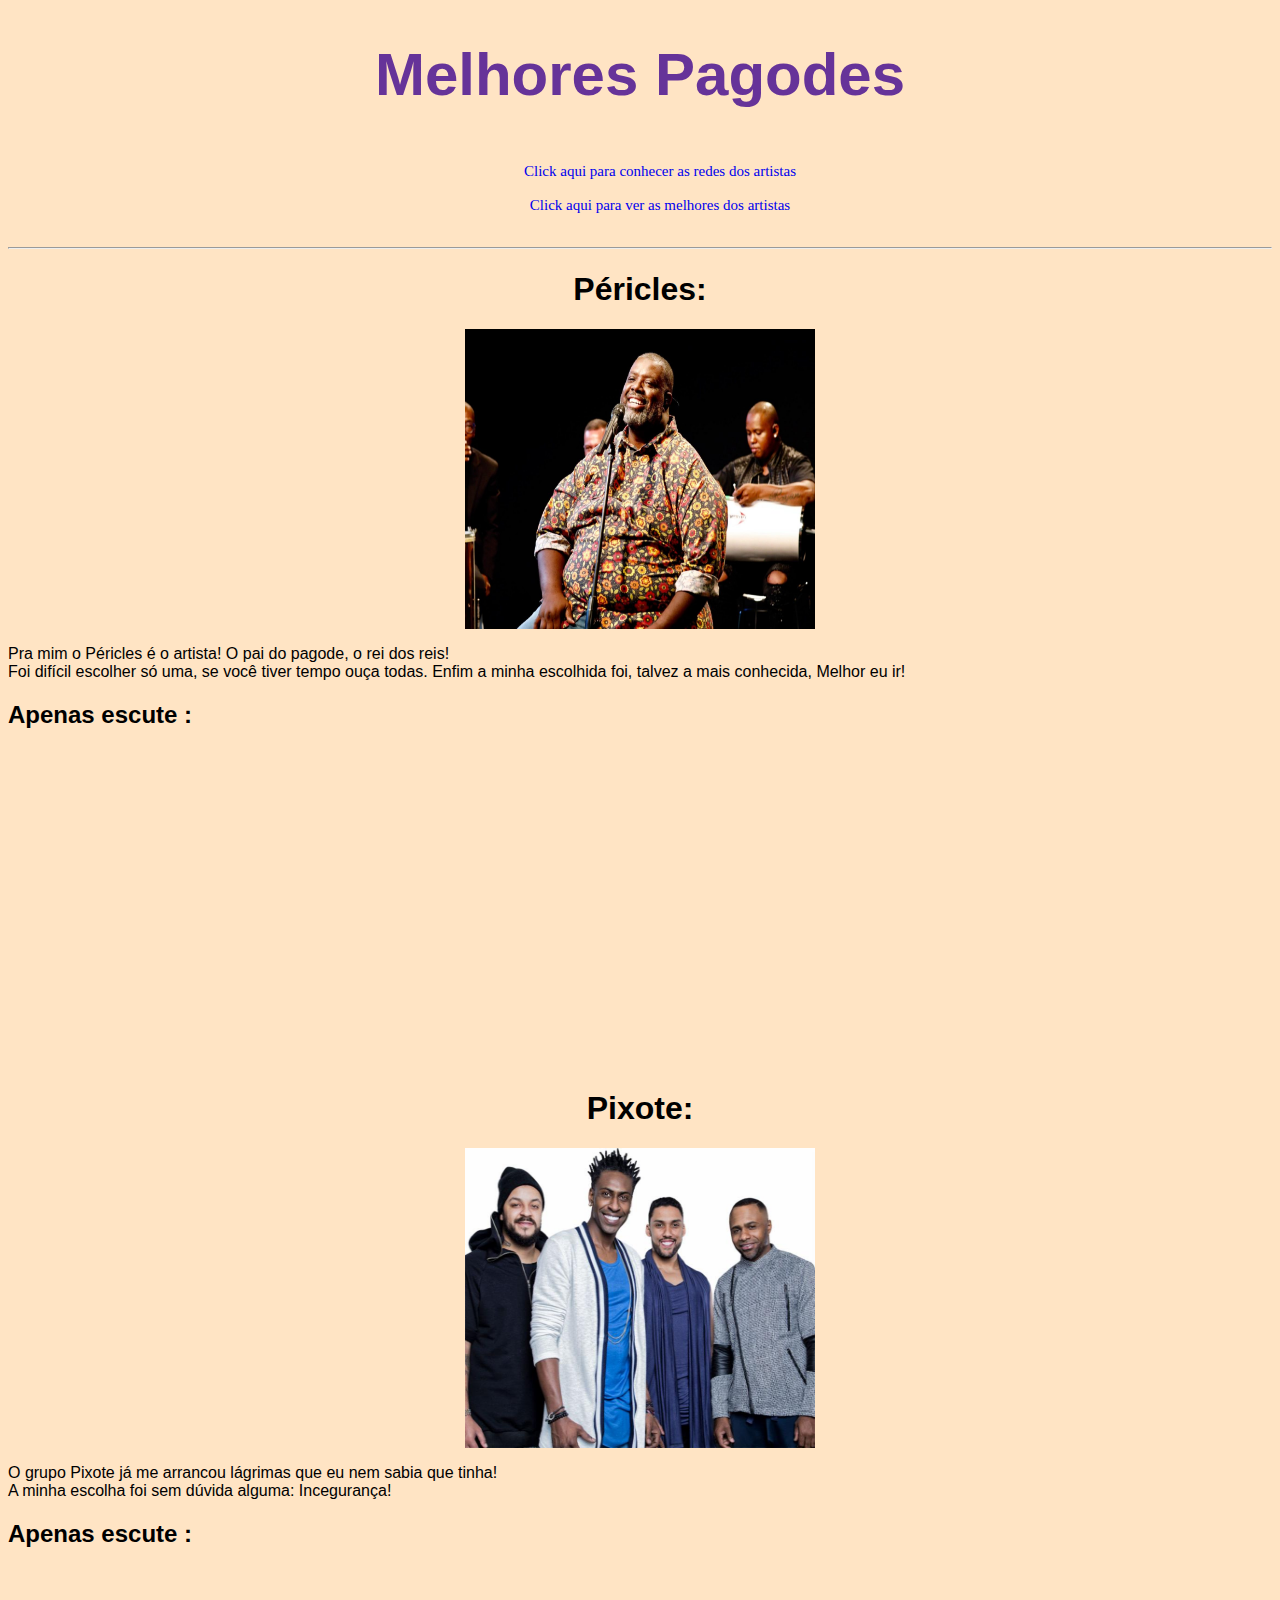
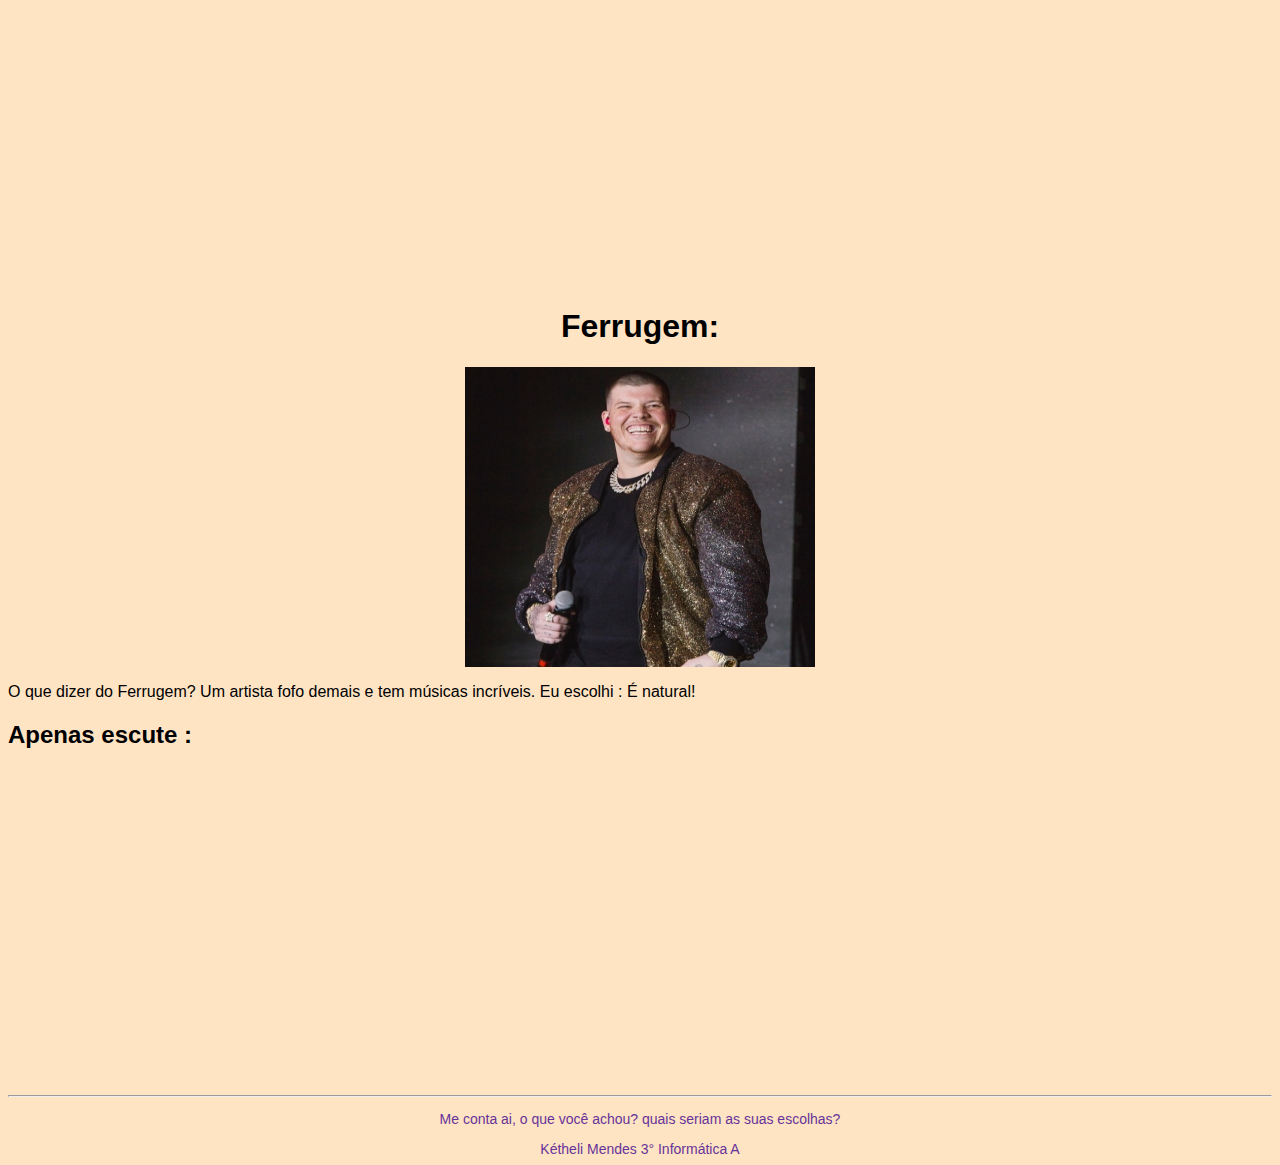
<file: Estilo BB/index.html>
<!DOCTYPE html>
<html lang="en">

<head>
    <meta charset="UTF-8">
    <meta http-equiv="X-UA-Compatible" content="IE=edge">
    <meta name="viewport" content="width=device-width, initial-scale=1.0">
    <title>Pagodes (ɔ◔‿◔)ɔ ♥</title>
    <link rel="stylesheet" href="style.css">
</head>

<body>

    <div id="menu">
        <h1> Melhores Pagodes</h1>
        <ul>
            <li> <a href="socialredes.html">Click aqui para conhecer as redes dos artistas</a></li>
            <li><a href="index.html">Click aqui para ver as melhores dos artistas</a></li>
        </ul>
        <hr>
    </div>

    <h1>Péricles:</h1>
    <div class="img">
    <img src="images/péricles.jpg" class="ft">
    </div>
    <p>Pra mim o Péricles é o artista! O pai do pagode, o rei dos reis! <br> Foi difícil escolher só uma, se
        você
        tiver tempo ouça todas. Enfim a minha escolhida foi, talvez a mais conhecida, Melhor eu ir! </p>

    <h2>Apenas escute :</h2>
    <iframe width="560" height="315" src="https://www.youtube.com/embed/saalFn025fU" title="YouTube video player"
        frameborder="0" allow="accelerometer; autoplay; clipboard-write; encrypted-media; gyroscope; picture-in-picture"
        allowfullscreen></iframe>



    <h1>Pixote:</h1>
    <div class="img">
    <img src="images/pixote.jpg" class="ft">
    </div>
    <p> O grupo Pixote já me arrancou lágrimas que eu nem sabia que tinha! <br> A minha escolha foi sem dúvida
        alguma: Incegurança!</p>
    <h2>Apenas escute :</h2>
    <iframe width="560" height="315" src="https://www.youtube.com/embed/WQyKuEsLpRY" title="YouTube video player"
        frameborder="0" allow="accelerometer; autoplay; clipboard-write; encrypted-media; gyroscope; picture-in-picture"
        allowfullscreen></iframe>



    <h1>Ferrugem:</h1>
    <div class="img">
        <img src="images/ferrugem.jpg" class="ft">
    </div>
    <p>O que dizer do Ferrugem? Um artista fofo demais e tem músicas incríveis. Eu escolhi : É natural! </p>
    <h2>Apenas escute :</h2>
    <iframe width="560" height="315" src="https://www.youtube.com/embed/Nlc70Ga1-sE" title="YouTube video player"
        frameborder="0" allow="accelerometer; autoplay; clipboard-write; encrypted-media; gyroscope; picture-in-picture"
        allowfullscreen></iframe>

    <hr>
    <div id="rodapé">
        <p> Me conta ai, o que você achou? quais seriam as suas escolhas?</p>
        Kétheli Mendes 3° Informática A
    </div>

</body>

</html>
</file>
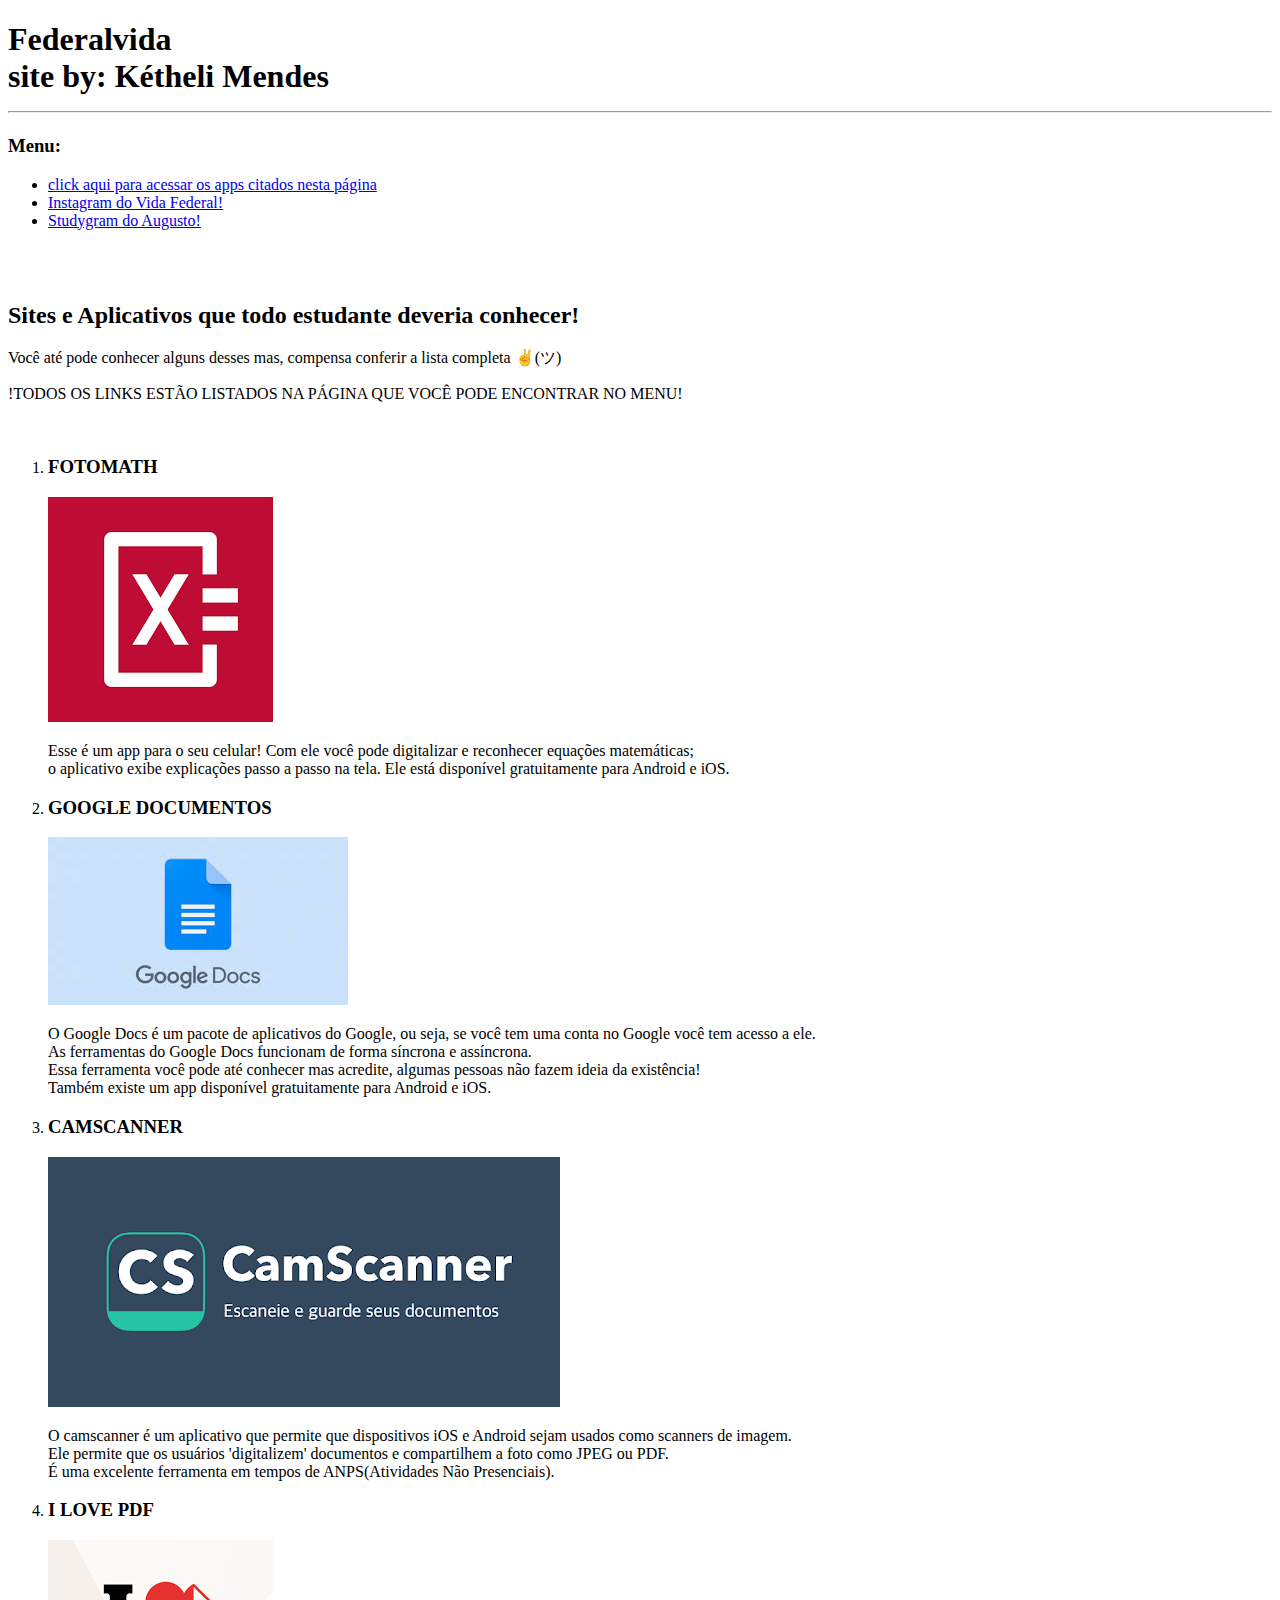
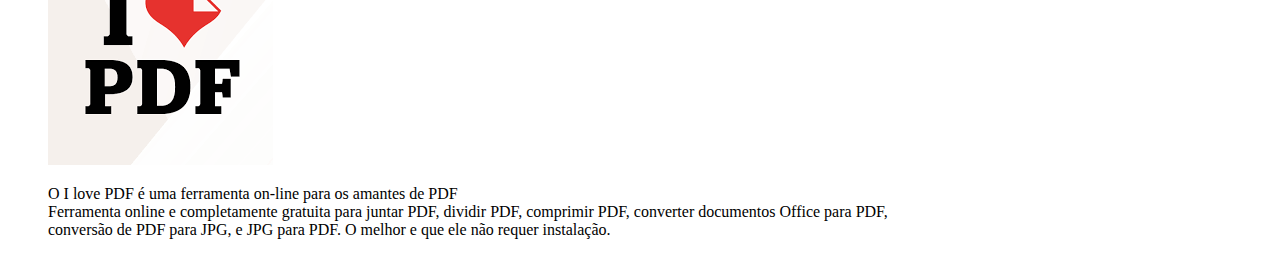
<file: federalvida/index.html>
<!DOCTYPE html>
<html lang="en">

<head>

    <meta charset="UTF-8">
    <meta http-equiv="X-UA-Compatible" content="IE=edge">
    <meta name="viewport" content="width=device-width, initial-scale=1.0">
    <title>Federalvida</title>
</head>

<body>
    
    <h1> Federalvida <br> site by: Kétheli Mendes
        <hr>
        <h3> Menu: </h3>
        <ul>
            <li><a href="redirecionamento.html"> click aqui para acessar os apps citados nesta página </a></li>
            <li> <a href="https://www.instagram.com/vidafederal/"> Instagram do Vida Federal!</a></li>
            <li> <a href="https://www.instagram.com/studyaugusto/">Studygram do Augusto! </a> </li>
        </ul>

        <br>
        <br>
        <h2> Sites e Aplicativos que todo estudante deveria conhecer! </h2>

        <p>
            Você até pode conhecer alguns desses mas, compensa conferir a lista completa ✌(ツ)
            <p> !TODOS OS LINKS ESTÃO LISTADOS NA PÁGINA QUE VOCÊ PODE ENCONTRAR NO MENU!</p>
            <br>
            <ol>
                <li>
                    <h3> FOTOMATH </h3>
                    <img src="images/fotomath.png">
                    <p>
                        Esse é um app para o seu celular! Com ele você pode digitalizar e reconhecer equações
                        matemáticas;
                        <br> o aplicativo exibe explicações passo a passo na tela. Ele está disponível gratuitamente
                        para
                        Android e iOS.

                    </p>
                </li>
                <li>
                    <h3> GOOGLE DOCUMENTOS </h3>
                    <img src="images/googleDOCS.png">
                    <p>
                        O Google Docs é um pacote de aplicativos do Google, ou seja, se você tem uma conta no Google
                        você
                        tem acesso a ele.
                        <br> As ferramentas do Google Docs funcionam de forma síncrona e assíncrona.
                        <br> Essa ferramenta você pode até conhecer mas acredite, algumas pessoas não fazem ideia da
                        existência!
                        <br> Também existe um app disponível gratuitamente para Android e iOS.
                    </p>
                </li>
                <li>
                    <h3> CAMSCANNER </h3>
                    <img src="images/camSCANNER.png">
                    <p>
                        O camscanner é um aplicativo que permite que dispositivos iOS e Android sejam usados ​​como
                        scanners
                        de imagem.
                        <br>Ele permite que os usuários 'digitalizem' documentos e compartilhem a foto como JPEG ou PDF.
                        <br> É uma excelente ferramenta em tempos de ANPS(Atividades Não Presenciais).

                    </p>
                </li>
                <li>
                    <h3> I LOVE PDF </h3>
                    <img src="images/ILovePDF.png">
                    <p>
                        O I love PDF é uma ferramenta on-line para os amantes de PDF
                        <br>Ferramenta online e completamente gratuita para juntar PDF, dividir PDF, comprimir PDF,
                        converter documentos Office para PDF,
                        <br>conversão de PDF para JPG, e JPG para PDF. O melhor e que ele não requer instalação.
                    </p>
                </li>
            </ol>
        </p>
</body>

</html>
</file>
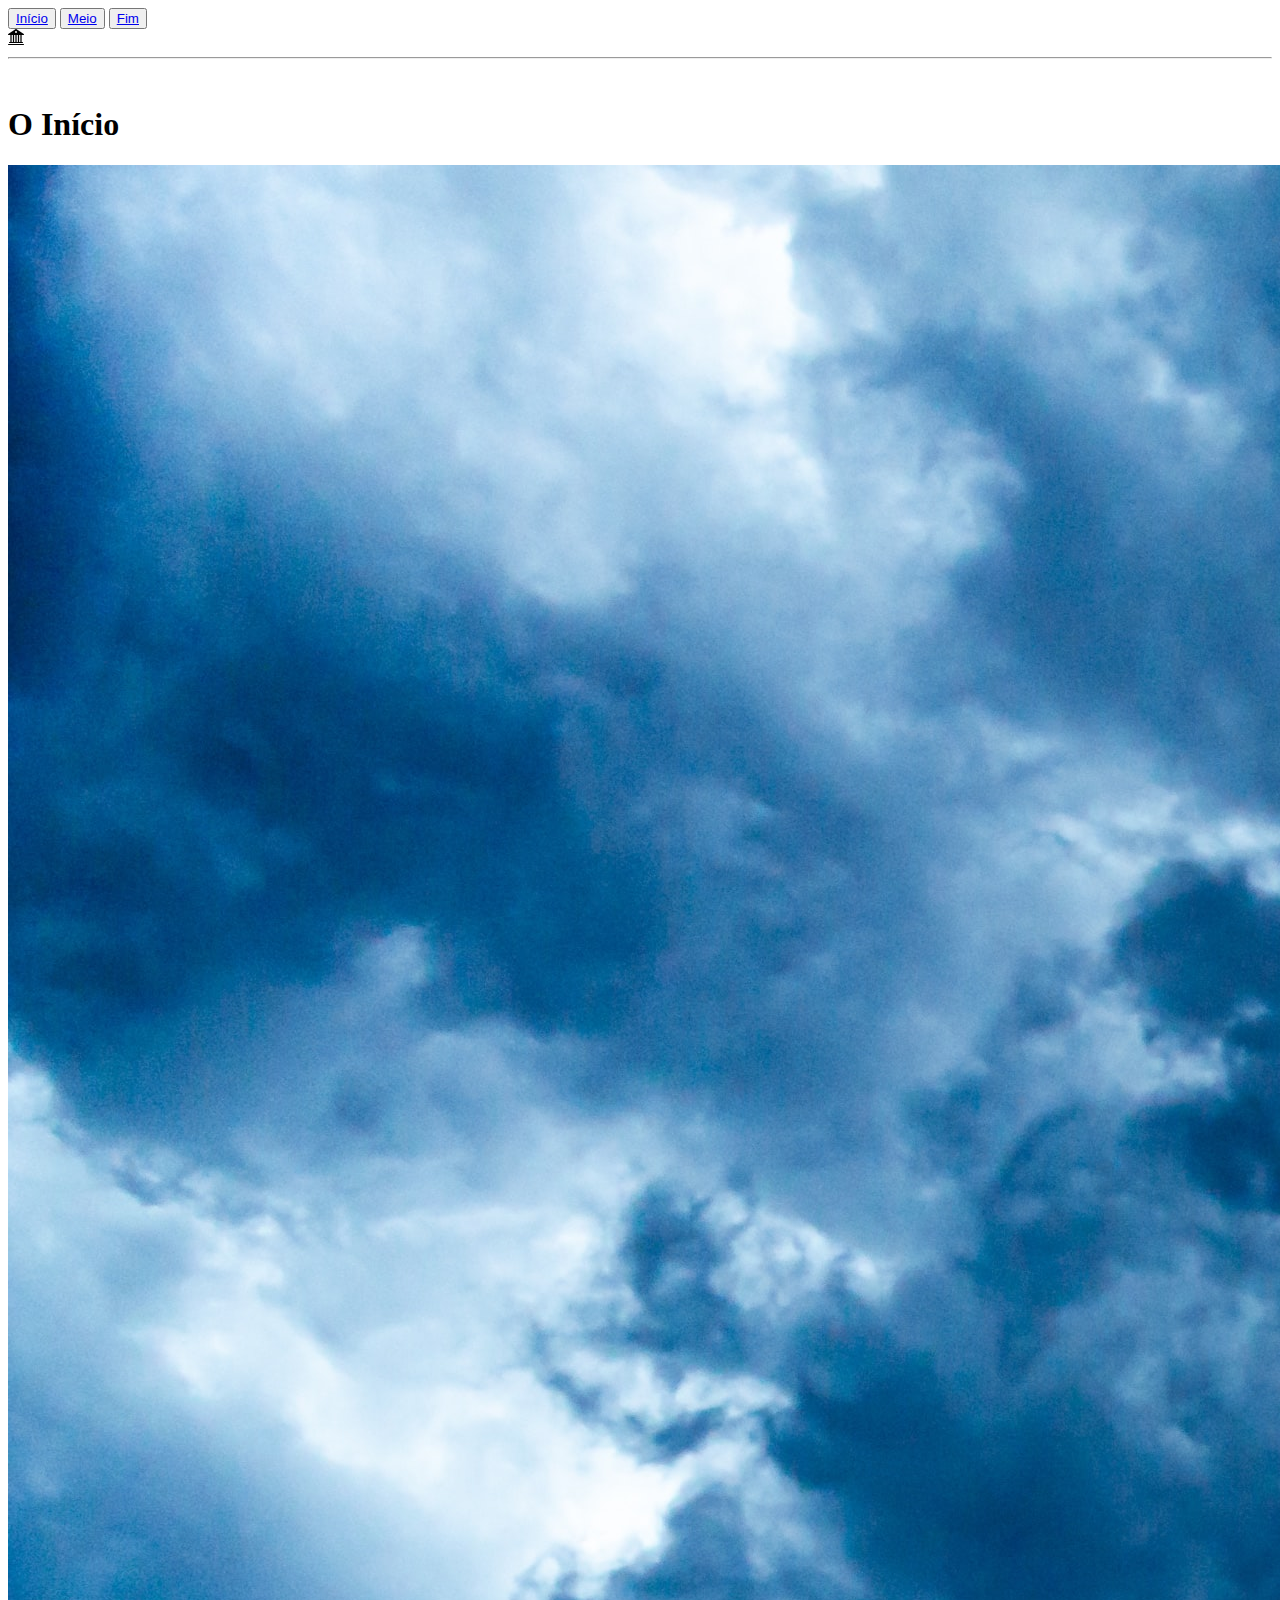
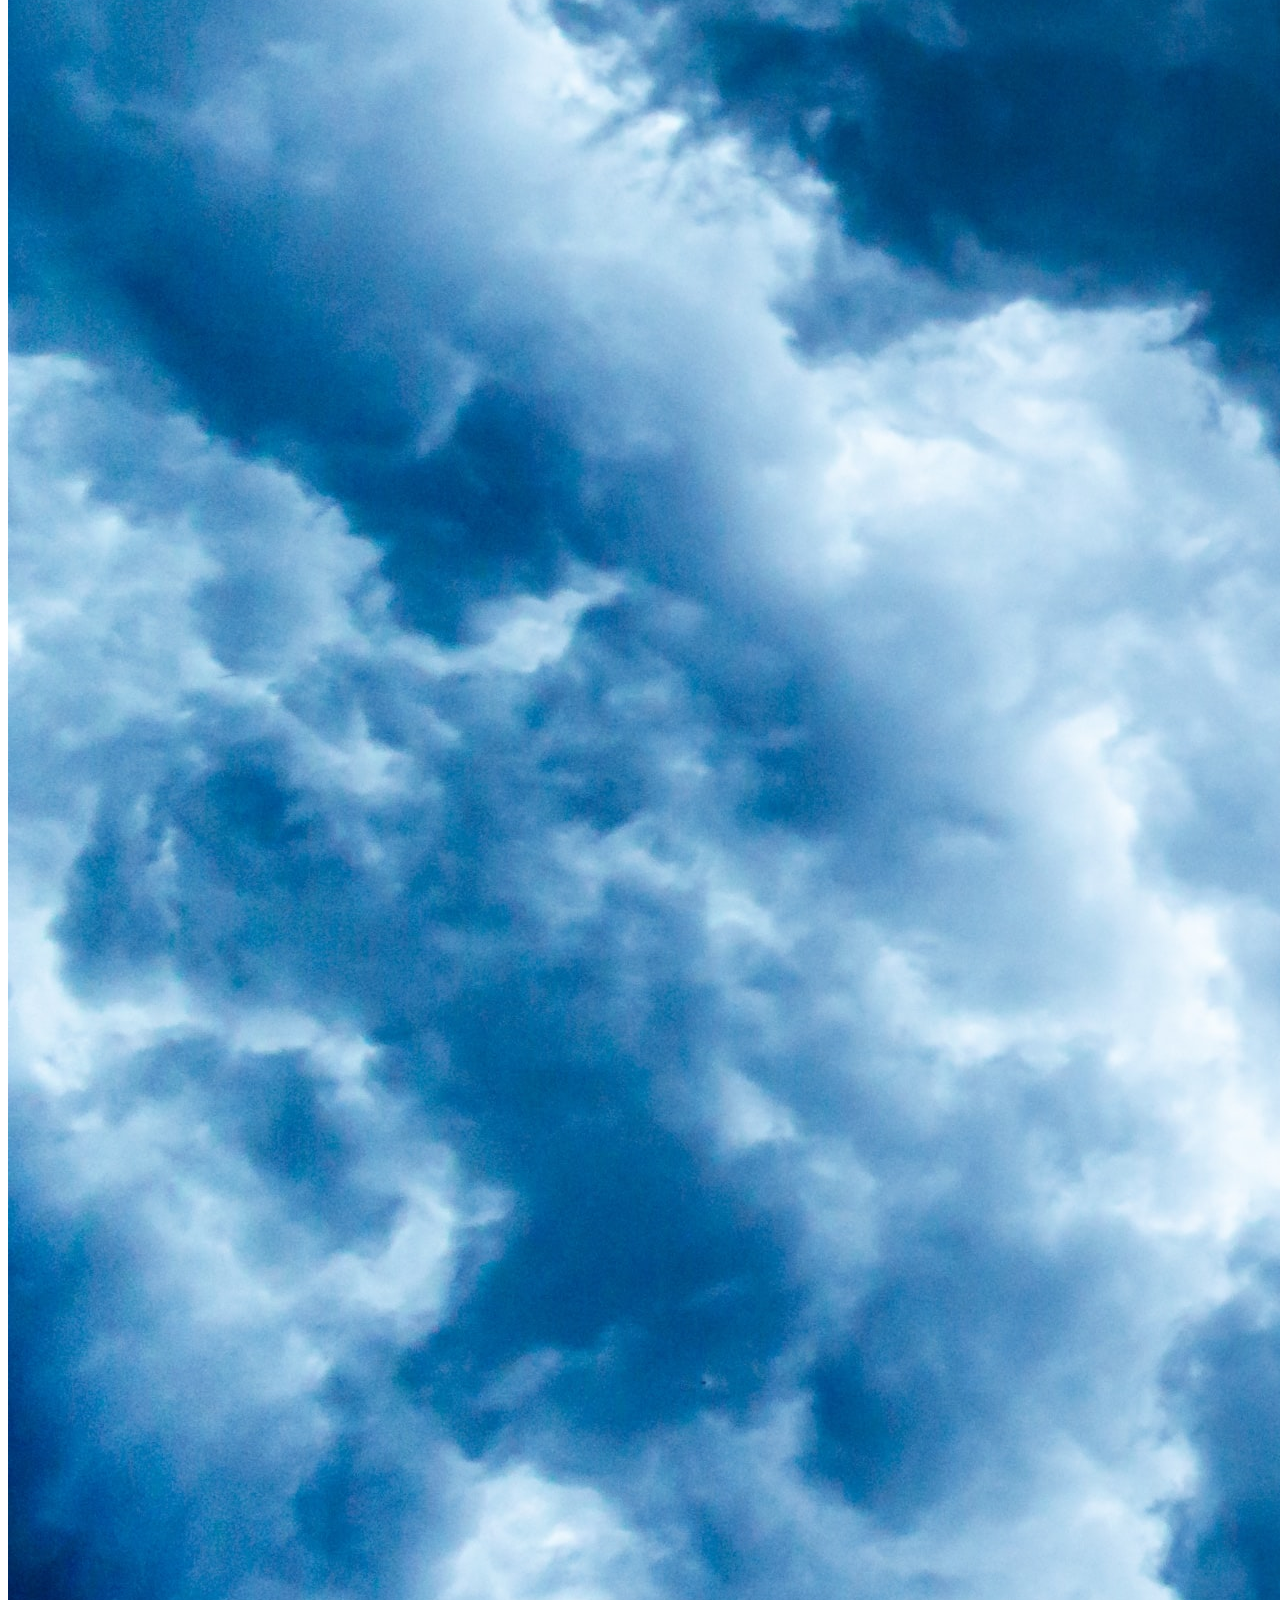
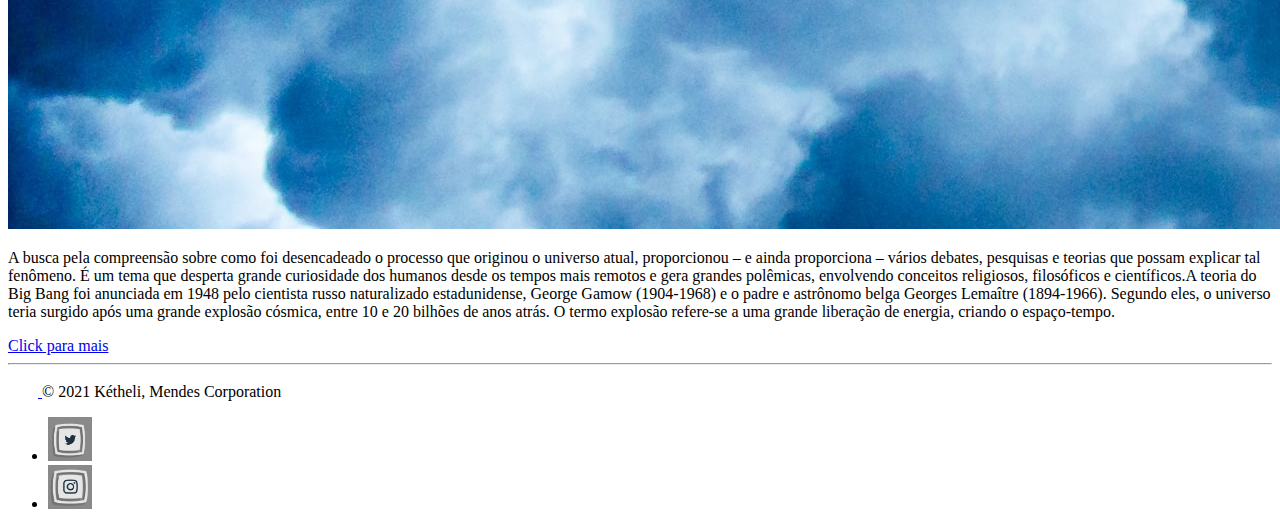
<file: mundo/index.html>
<!DOCTYPE html>
<html lang="en">

<head>
  <meta charset="UTF-8">
  <meta http-equiv="X-UA-Compatible" content="IE=edge">
  <meta name="viewport" content="width=device-width, initial-scale=1.0">
  <title>Home</title>
  <link href="https://cdn.jsdelivr.net/npm/bootstrap@5.1.3/dist/css/bootstrap.min.css" rel="stylesheet"
    integrity="sha384-1BmE4kWBq78iYhFldvKuhfTAU6auU8tT94WrHftjDbrCEXSU1oBoqyl2QvZ6jIW3" crossorigin="anonymous">

</head>

<body>
  <div class="row align-items-center">
    <div class="d-grid gap-2 d-md-block">
      <button class="btn btn-dark" type="button"><a href="index.html" class="text-decoration-none"> Início</a></button>
      <button class="btn btn-dark" type="button"><a href="meio.html" class="text-decoration-none"> Meio</a></button>
      <button class="btn btn-dark" type="button"><a href="fim.html" class="text-decoration-none"> Fim</a></button>
    </div>
    
    <svg xmlns="http://www.w3.org/2000/svg" width="16" height="16" fill="currentColor" class="bi bi-bank2"
      viewBox="0 0 16 16">
      <path
        d="M8.277.084a.5.5 0 0 0-.554 0l-7.5 5A.5.5 0 0 0 .5 6h1.875v7H1.5a.5.5 0 0 0 0 1h13a.5.5 0 1 0 0-1h-.875V6H15.5a.5.5 0 0 0 .277-.916l-7.5-5zM12.375 6v7h-1.25V6h1.25zm-2.5 0v7h-1.25V6h1.25zm-2.5 0v7h-1.25V6h1.25zm-2.5 0v7h-1.25V6h1.25zM8 4a1 1 0 1 1 0-2 1 1 0 0 1 0 2zM.5 15a.5.5 0 0 0 0 1h15a.5.5 0 1 0 0-1H.5z" />
    </svg>
    <hr>
    <br>
  </div>
  <div>


    <div class="card text-center">
      <div class="card-header">
       <h1 class="text-center fst-italic">O Início</h1> 
      </div>
      <div class="card-body">
        <img src="images/inicio.jpg" class="img-fluid rounded" alt="">
        <p class="card-text">A busca pela compreensão sobre como foi desencadeado o processo que originou o universo atual, proporcionou – e
          ainda proporciona – vários debates, pesquisas e teorias que possam explicar tal fenômeno. É um tema que desperta
          grande curiosidade dos humanos desde os tempos mais remotos e gera grandes polêmicas, envolvendo conceitos
          religiosos, filosóficos e científicos.A teoria do Big Bang foi anunciada em 1948 pelo cientista russo
          naturalizado estadunidense, George Gamow (1904-1968) e o padre e astrônomo belga Georges Lemaître (1894-1966).
          Segundo eles, o universo teria surgido após uma grande explosão cósmica, entre 10 e 20 bilhões de anos atrás. O
          termo explosão refere-se a uma grande liberação de energia, criando o espaço-tempo.</p>
        <a href="https://brasilescola.uol.com.br/geografia/big-bang.htm" class="btn btn-primary">Click para mais </a>
      </div>
    </div>
    
  </div>
  <hr>
  <div class="conteiner">
    <footer class="d-flex flex-wrap justify-content-between align-items-center py-3 my-4 border-top">
      <div class="col-md-4 d-flex align-items-center">
        <a href="/" class="mb-3 me-2 mb-md-0 text-muted text-decoration-none lh-1">
          <svg class="bi" width="30" height="24"><use xlink:href="#bootstrap"></use></svg>
        </a>
        <span class="text-muted">© 2021 Kétheli, Mendes Corporation</span>
      </div>
  
      <ul class="nav col-md-4 justify-content-end list-unstyled d-flex">
        <li class="ms-3"><a class="text-muted" href="https://twitter.com/crlketheli"><img src="images/tt.jpg"class="bi" width="44" height="44" alt=""><use xlink:href="#twiter"></use></svg></a></li>
        <li class="ms-3"><a class="text-muted" href="https://t.co/JirPpaofT5?amp=1"><img src="images/isnta.jpg" class="bi" width="44" height="44"  alt=""><use xlink:href="#instagram"></use></svg></a></li>
      </ul>
    </footer>
  </div>
</body>

</html>
</file>
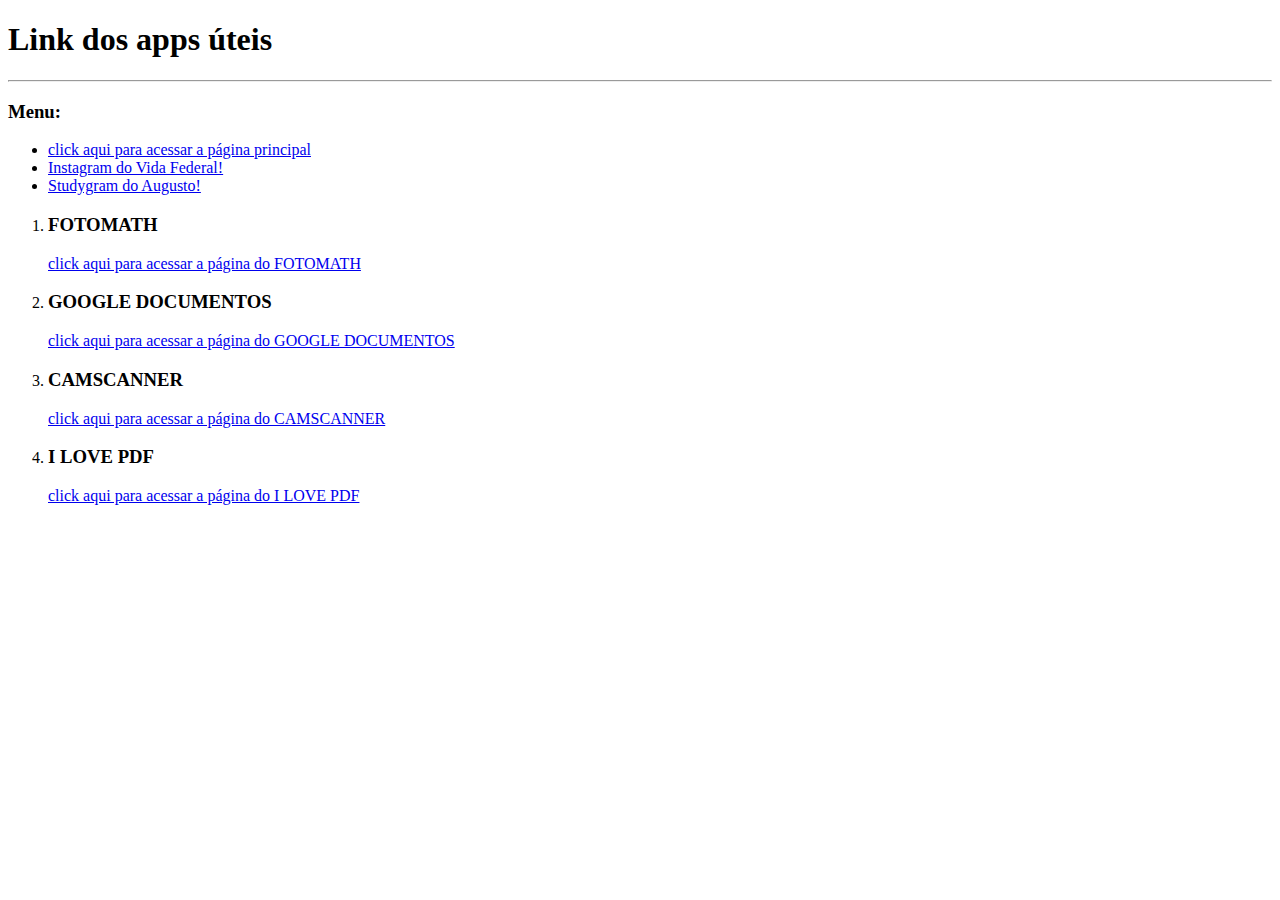
<file: federalvida/redirecionamento.html>
<!DOCTYPE html>
<html lang="en">

<head>
    <meta charset="UTF-8">
    <meta http-equiv="X-UA-Compatible" content="IE=edge">
    <meta name="viewport" content="width=device-width, initial-scale=1.0">
    <title>Links dos apps</title>
</head>

<body>
    <h1> Link dos apps úteis </h1>
    <hr />
    <h3> Menu: </h3>
    <ul>
        <li><a href="index.html"> click aqui para acessar a página principal </a></li>
        <li> <a href="https://www.instagram.com/vidafederal/"> Instagram do Vida Federal!</a></li>
        <li> <a href="https://www.instagram.com/studyaugusto/">Studygram do Augusto! </a> </li>
    </ul>

    <ol>
        <li>
            <h3> FOTOMATH </h3>
            <a href="https://photomath.com/en/"> click aqui para acessar a página do FOTOMATH </a>
        </li>
        <li>
            <h3> GOOGLE DOCUMENTOS </h3>
            <a href="https://docs.google.com/document/u/0/?hl=pt-BR&tgif=c"> click aqui para acessar a página do GOOGLE
                DOCUMENTOS </a>
        </li>
        <li>
            <h3> CAMSCANNER </h3>
            <a href="https://www.camscanner.com"> click aqui para acessar a página do CAMSCANNER </a>
        </li>
        <li>
            <h3> I LOVE PDF </h3>
            <a href="https://www.ilovepdf.com/pt"> click aqui para acessar a página do I LOVE PDF </a>
        </li>
    </ol>
</body>

</html>
</file>
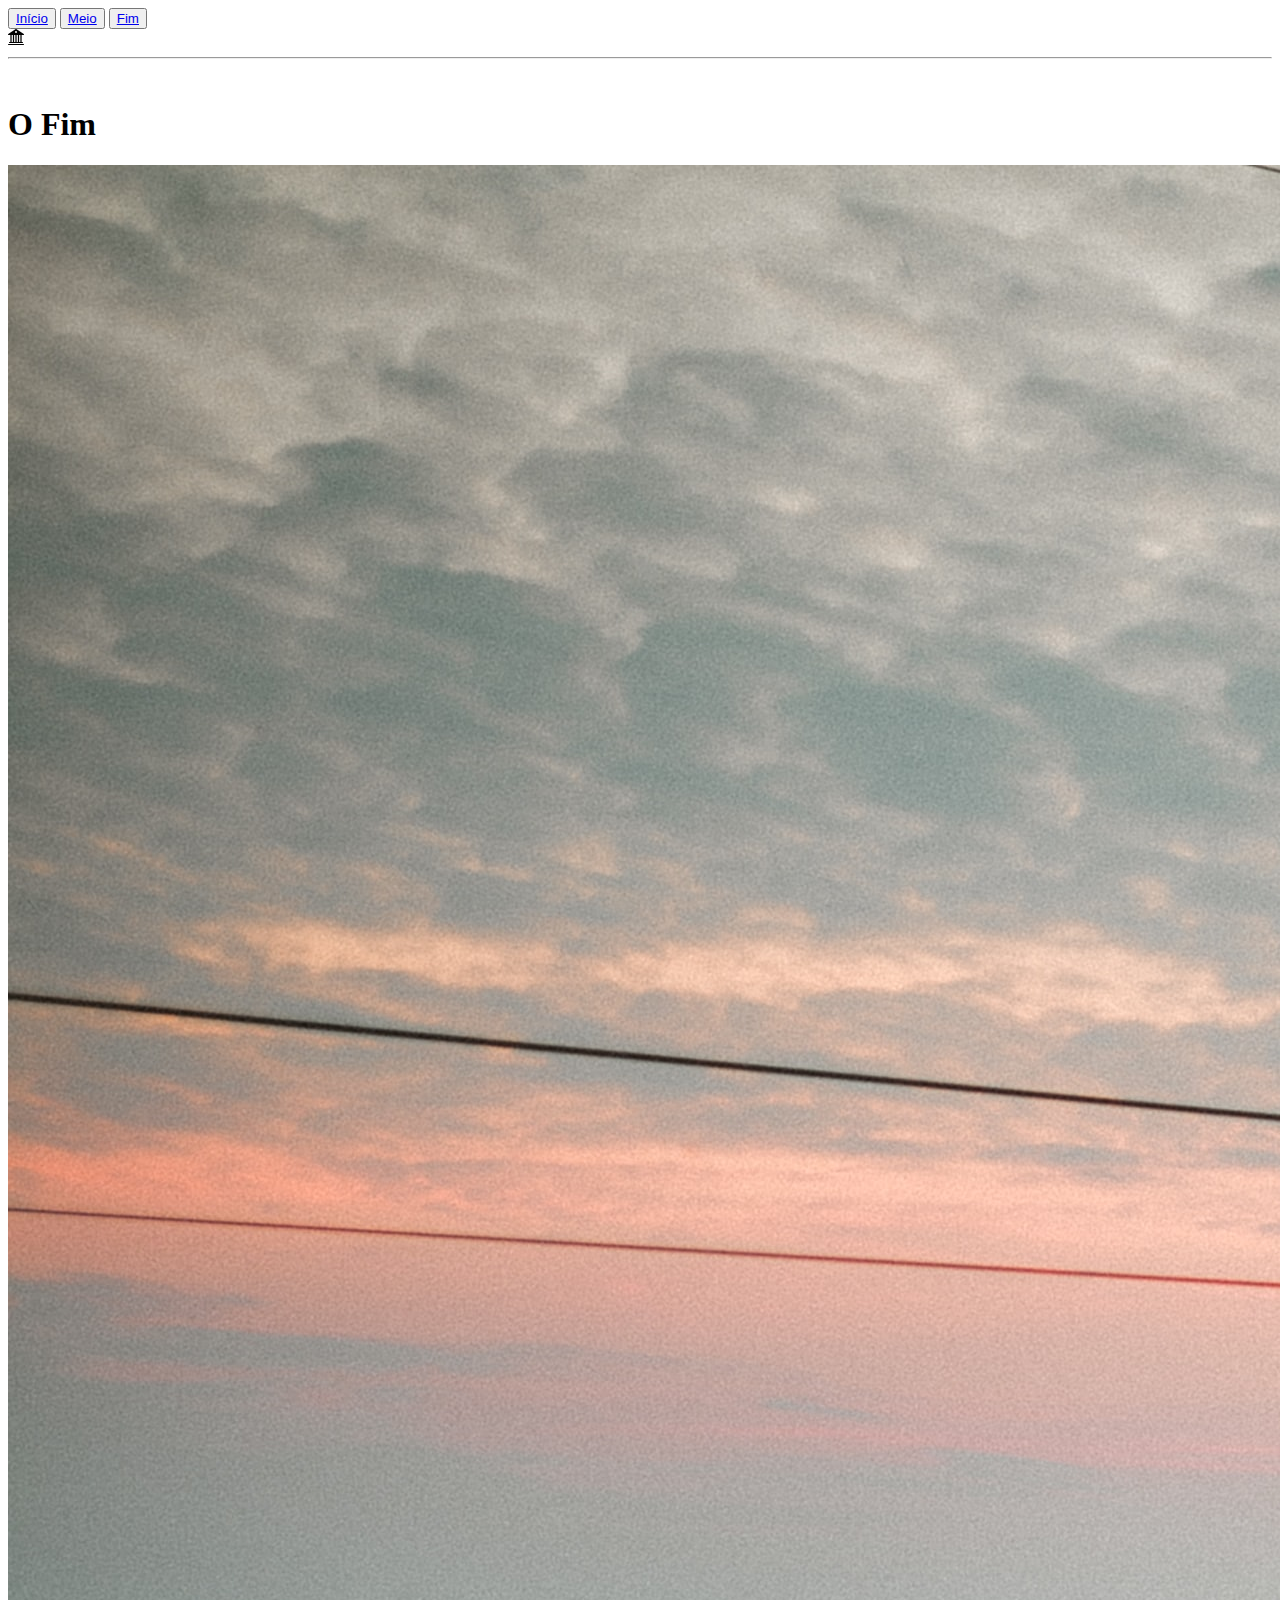
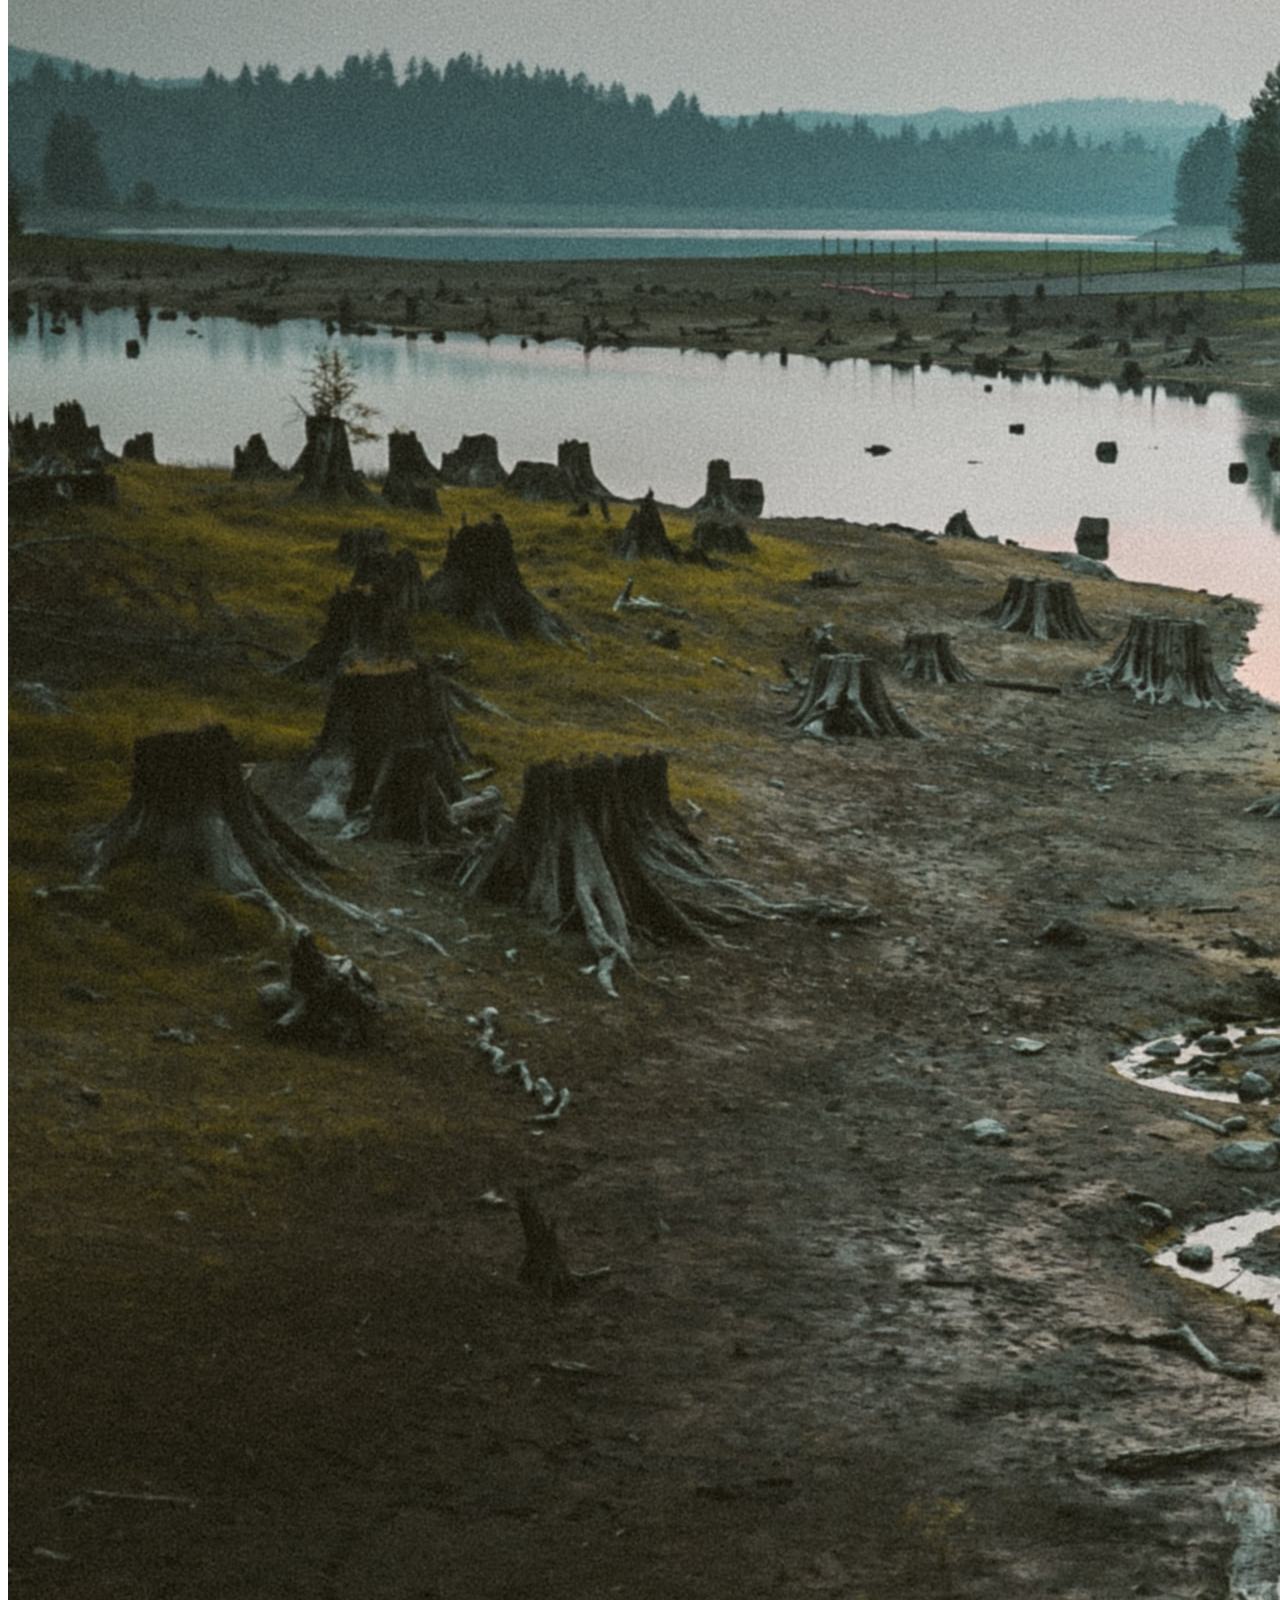
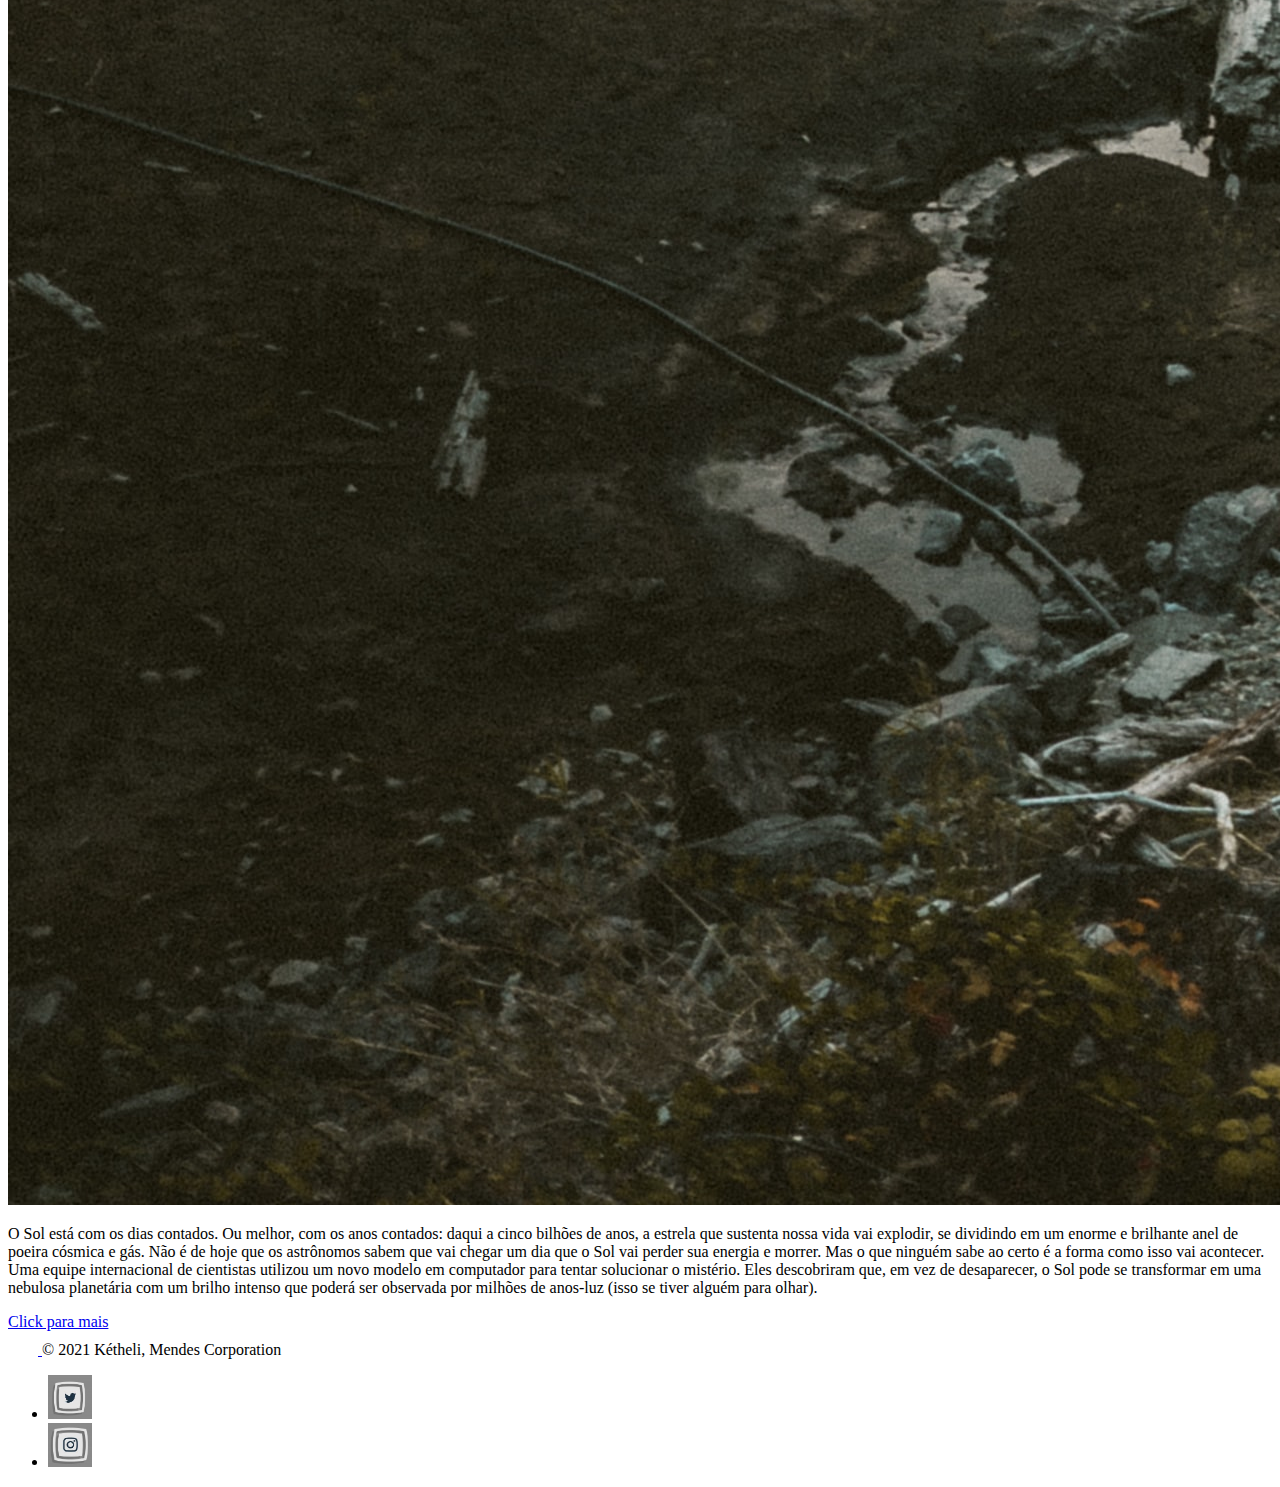
<file: mundo/fim.html>
<!DOCTYPE html>
<html lang="en">

<head>
    <meta charset="UTF-8">
    <meta http-equiv="X-UA-Compatible" content="IE=edge">
    <meta name="viewport" content="width=device-width, initial-scale=1.0">
    <title>Fim</title>
    <link href="https://cdn.jsdelivr.net/npm/bootstrap@5.1.3/dist/css/bootstrap.min.css" rel="stylesheet"
        integrity="sha384-1BmE4kWBq78iYhFldvKuhfTAU6auU8tT94WrHftjDbrCEXSU1oBoqyl2QvZ6jIW3" crossorigin="anonymous">


</head>

<body>
    <div class="row align-items-center">
        <div class="d-grid gap-2 d-md-block">
          <button class="btn btn-dark" type="button"><a href="index.html" class="text-decoration-none"> Início</a></button>
          <button class="btn btn-dark" type="button"><a href="meio.html" class="text-decoration-none"> Meio</a></button>
          <button class="btn btn-dark" type="button"><a href="fim.html" class="text-decoration-none"> Fim</a></button>
        </div>
        
        <svg xmlns="http://www.w3.org/2000/svg" width="16" height="16" fill="currentColor" class="bi bi-bank2"
          viewBox="0 0 16 16">
          <path
            d="M8.277.084a.5.5 0 0 0-.554 0l-7.5 5A.5.5 0 0 0 .5 6h1.875v7H1.5a.5.5 0 0 0 0 1h13a.5.5 0 1 0 0-1h-.875V6H15.5a.5.5 0 0 0 .277-.916l-7.5-5zM12.375 6v7h-1.25V6h1.25zm-2.5 0v7h-1.25V6h1.25zm-2.5 0v7h-1.25V6h1.25zm-2.5 0v7h-1.25V6h1.25zM8 4a1 1 0 1 1 0-2 1 1 0 0 1 0 2zM.5 15a.5.5 0 0 0 0 1h15a.5.5 0 1 0 0-1H.5z" />
        </svg>
        <hr>
        <br>
      </div>
      <div>
    
    
        <div class="card text-center">
          <div class="card-header">
           <h1 class="text-center fst-italic">O Fim</h1> 
          </div>
          <div class="card-body">
            <img src="images/fim.jpg" class="img-fluid rounded" alt="">
            <p class="card-text">O Sol está com os dias contados. Ou melhor, com os anos contados: daqui a cinco bilhões de anos, a estrela
                que sustenta nossa vida vai explodir, se dividindo em um enorme e brilhante anel de poeira cósmica e gás.
                Não é de hoje que os astrônomos sabem que vai chegar um dia que o Sol vai perder sua energia e morrer. Mas o
                que ninguém sabe ao certo é a forma como isso vai acontecer. Uma equipe internacional de cientistas utilizou
                um novo modelo em computador para tentar solucionar o mistério.
                Eles descobriram que, em vez de desaparecer, o Sol pode se transformar em uma nebulosa planetária com um
                brilho intenso que poderá ser observada por milhões de anos-luz (isso se tiver alguém para olhar).</p>
            <a href="https://revistagalileu.globo.com/Ciencia/noticia/2018/05/em-5-bilhoes-de-anos-o-sol-vai-explodir-em-uma-nuvem-de-poeira-e-gas.html" class="btn btn-primary">Click para mais </a>
          </div>
        </div>
        
      </div>
      <div class="conteiner">
        <footer class="d-flex flex-wrap justify-content-between align-items-center py-3 my-4 border-top">
          <div class="col-md-4 d-flex align-items-center">
            <a href="/" class="mb-3 me-2 mb-md-0 text-muted text-decoration-none lh-1">
              <svg class="bi" width="30" height="24"><use xlink:href="#bootstrap"></use></svg>
            </a>
            <span class="text-muted">© 2021 Kétheli, Mendes Corporation</span>
          </div>
      
          <ul class="nav col-md-4 justify-content-end list-unstyled d-flex">
            <li class="ms-3"><a class="text-muted" href="https://twitter.com/crlketheli"><img src="images/tt.jpg"class="bi" width="44" height="44" alt=""><use xlink:href="#twiter"></use></svg></a></li>
            <li class="ms-3"><a class="text-muted" href="https://t.co/JirPpaofT5?amp=1"><img src="images/isnta.jpg" class="bi" width="44" height="44"  alt=""><use xlink:href="#instagram"></use></svg></a></li>
          </ul>
        </footer>
      </div>
</body>

</html>
</file>
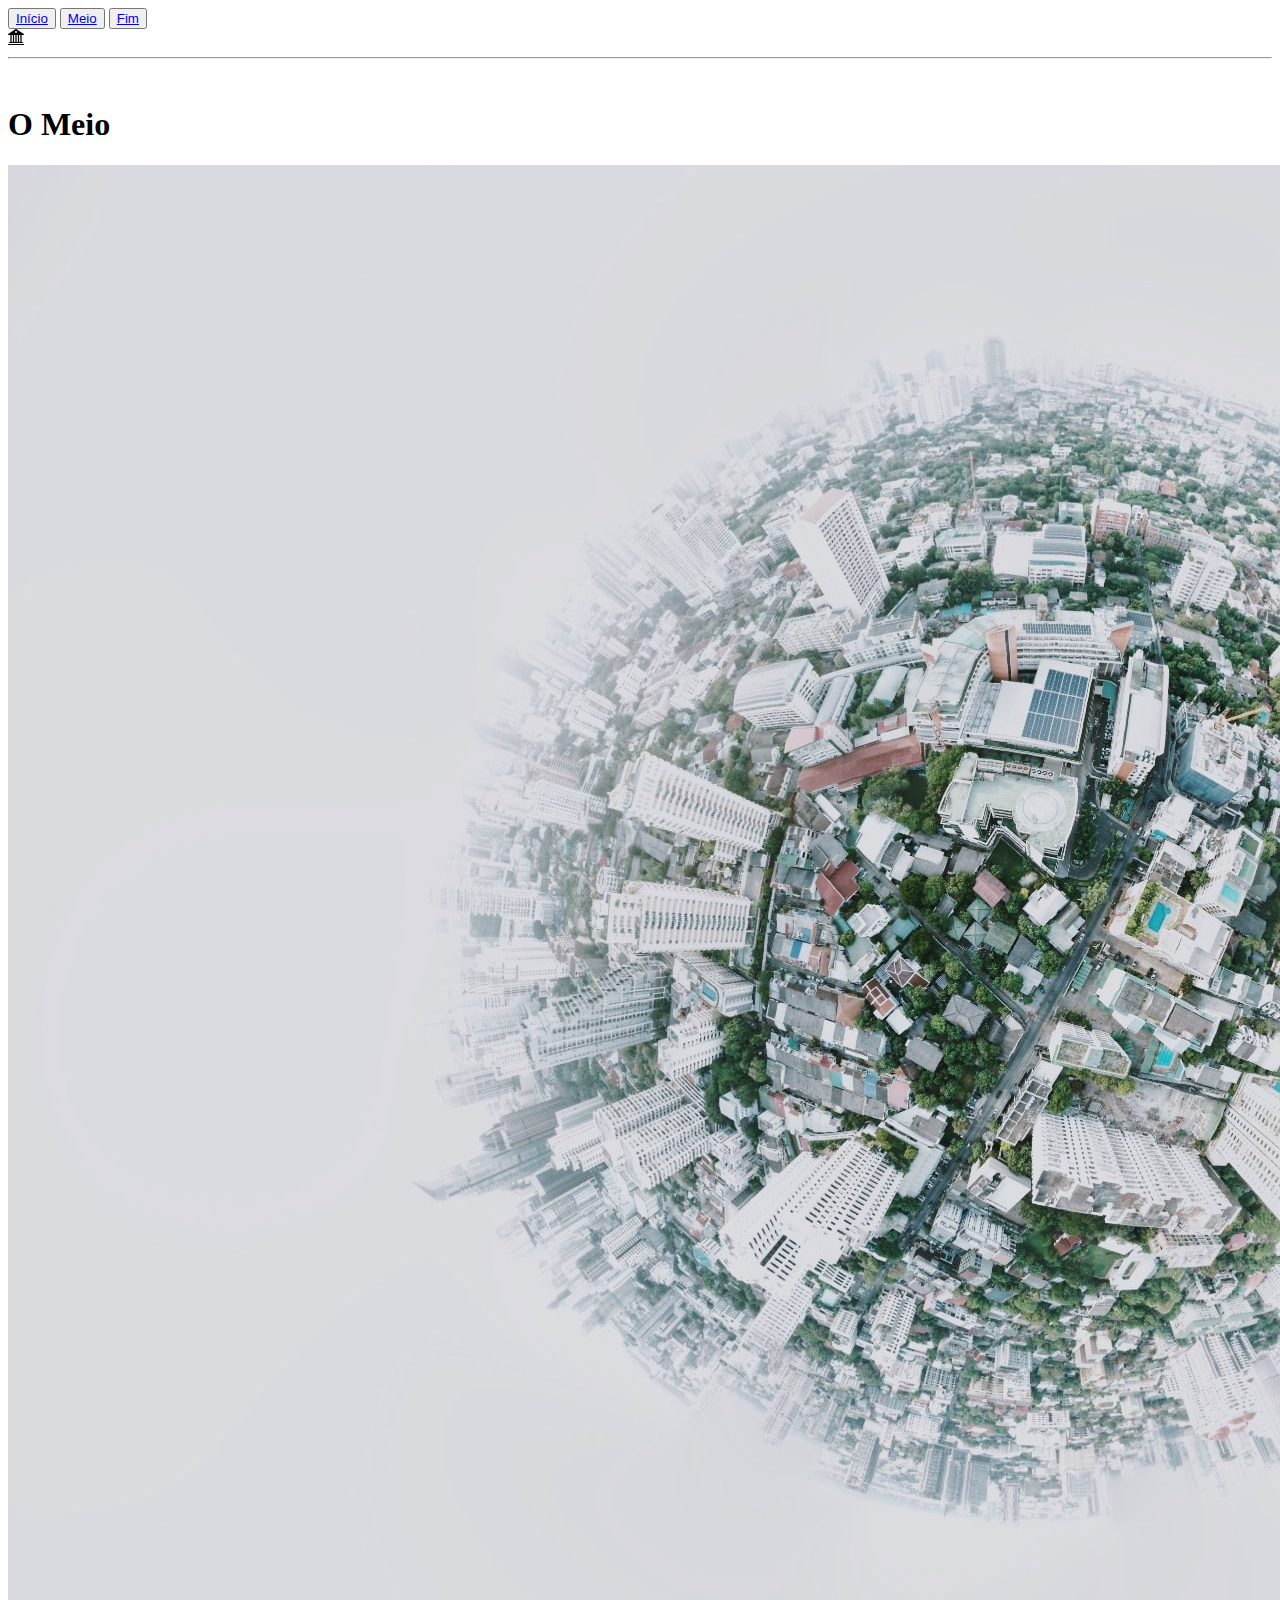
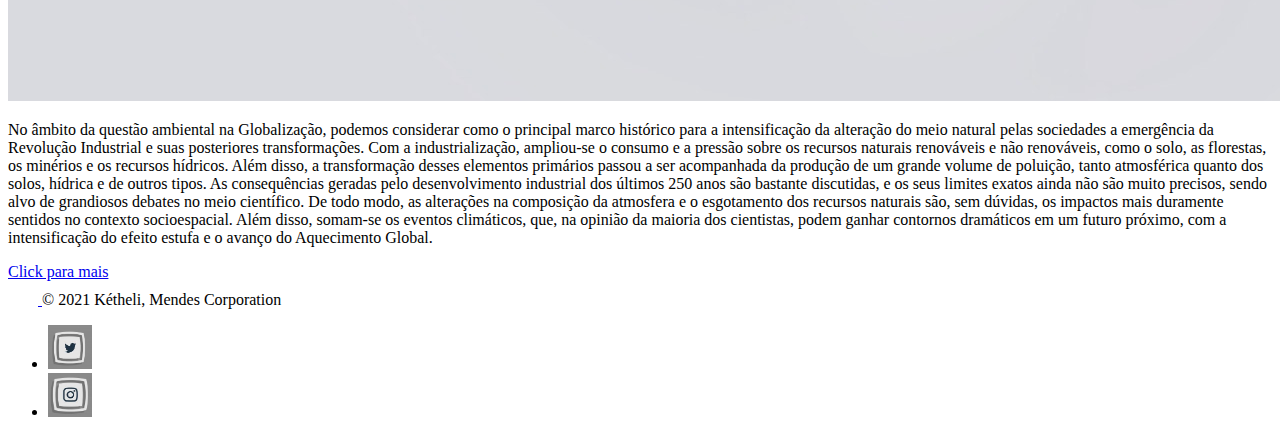
<file: mundo/meio.html>
<!DOCTYPE html>
<html lang="en">

<head>
    <meta charset="UTF-8">
    <meta http-equiv="X-UA-Compatible" content="IE=edge">
    <meta name="viewport" content="width=device-width, initial-scale=1.0">
    <title>Meio</title>
    <link href="https://cdn.jsdelivr.net/npm/bootstrap@5.1.3/dist/css/bootstrap.min.css" rel="stylesheet"
        integrity="sha384-1BmE4kWBq78iYhFldvKuhfTAU6auU8tT94WrHftjDbrCEXSU1oBoqyl2QvZ6jIW3" crossorigin="anonymous">

</head>

<body>
    <div class="row align-items-center">
        <div class="d-grid gap-2 d-md-block">
            <button class="btn btn-dark" type="button"><a href="index.html" class="text-decoration-none">
                    Início</a></button>
            <button class="btn btn-dark" type="button"><a href="meio.html" class="text-decoration-none">
                    Meio</a></button>
            <button class="btn btn-dark" type="button"><a href="fim.html" class="text-decoration-none"> Fim</a></button>
        </div>

        <svg xmlns="http://www.w3.org/2000/svg" width="16" height="16" fill="currentColor" class="bi bi-bank2"
            viewBox="0 0 16 16">
            <path
                d="M8.277.084a.5.5 0 0 0-.554 0l-7.5 5A.5.5 0 0 0 .5 6h1.875v7H1.5a.5.5 0 0 0 0 1h13a.5.5 0 1 0 0-1h-.875V6H15.5a.5.5 0 0 0 .277-.916l-7.5-5zM12.375 6v7h-1.25V6h1.25zm-2.5 0v7h-1.25V6h1.25zm-2.5 0v7h-1.25V6h1.25zm-2.5 0v7h-1.25V6h1.25zM8 4a1 1 0 1 1 0-2 1 1 0 0 1 0 2zM.5 15a.5.5 0 0 0 0 1h15a.5.5 0 1 0 0-1H.5z" />
        </svg>
        <hr>
        <br>
    </div>


    <div class="card text-center">
        <div class="card-header">
            <h1 class="text-center fst-italic">O Meio</h1>
        </div>
        <div class="card-body">
            <img src="images/meio.jpg" class="img-fluid rounded" alt="">
            <p class="card-text">No âmbito da questão ambiental na Globalização, podemos considerar como o principal
                marco histórico para a intensificação da alteração do meio natural pelas sociedades a emergência da
                Revolução Industrial e suas posteriores transformações. Com a industrialização, ampliou-se o consumo e a
                pressão sobre os recursos naturais renováveis e não renováveis, como o solo, as florestas, os minérios e
                os recursos hídricos. Além disso, a transformação desses elementos primários passou a ser acompanhada da
                produção de um grande volume de poluição, tanto atmosférica quanto dos solos, hídrica e de outros tipos.
                As consequências geradas pelo desenvolvimento industrial dos últimos 250 anos são bastante discutidas, e
                os seus limites exatos ainda não são muito precisos, sendo alvo de grandiosos debates no meio
                científico. De todo modo, as alterações na composição da atmosfera e o esgotamento dos recursos naturais
                são, sem dúvidas, os impactos mais duramente sentidos no contexto socioespacial. Além disso, somam-se os
                eventos climáticos, que, na opinião da maioria dos cientistas, podem ganhar contornos dramáticos em um
                futuro próximo, com a intensificação do efeito estufa e o avanço do Aquecimento Global.</p>
            <a href="https://mundoeducacao.uol.com.br/geografia/globalizacao-meio-ambiente.htm" class="btn btn-primary">Click para mais
            </a>
        </div>
    </div>
    <div class="conteiner">
        <footer class="d-flex flex-wrap justify-content-between align-items-center py-3 my-4 border-top">
          <div class="col-md-4 d-flex align-items-center">
            <a href="/" class="mb-3 me-2 mb-md-0 text-muted text-decoration-none lh-1">
              <svg class="bi" width="30" height="24"><use xlink:href="#bootstrap"></use></svg>
            </a>
            <span class="text-muted">© 2021 Kétheli, Mendes Corporation</span>
          </div>
      
          <ul class="nav col-md-4 justify-content-end list-unstyled d-flex">
            <li class="ms-3"><a class="text-muted" href="https://twitter.com/crlketheli"><img src="images/tt.jpg"class="bi" width="44" height="44" alt=""><use xlink:href="#twiter"></use></svg></a></li>
            <li class="ms-3"><a class="text-muted" href="https://t.co/JirPpaofT5?amp=1"><img src="images/isnta.jpg" class="bi" width="44" height="44"  alt=""><use xlink:href="#instagram"></use></svg></a></li>
          </ul>
        </footer>
      </div>

</body>

</html>
</file>
<file: Estilo BB/style.css>
body {
    background-color: bisque;
    text-align: justify;
    font-family: 'Verdana', Tahoma, sans-serif;
}

#menu {
    text-align: center;
    font-family: 'Georgia', Times, serif;
    font-size: 30px;
    color: rebeccapurple;
}

ul {
    list-style: none;
}

a {
    text-decoration: none;
    font-size: 15px;
}

a:hover {
    color: red;
    font-size: 20px;
}

.ft {
    height: 300px;
    width: 350px;
}

.img {
    display: flex;
    flex-direction: row;
    justify-content: center;
    align-items: center;
}
h1{
 font-family: 'Impact', Arial , sans-serif;
 text-align: center;
}
.linkPP{
    text-decoration: none;
    font-size: 20px;
    color: #553366;
}
.linkPX{
    text-decoration: none;
    font-size: 20px;
    color: orangered;
}
.linkF{
    text-decoration: none;
    font-size: 20px;
    color: blue;
}

#rodapé{
    text-align: center;
    font-size: 14px;
    color: rebeccapurple;
}
</file>
